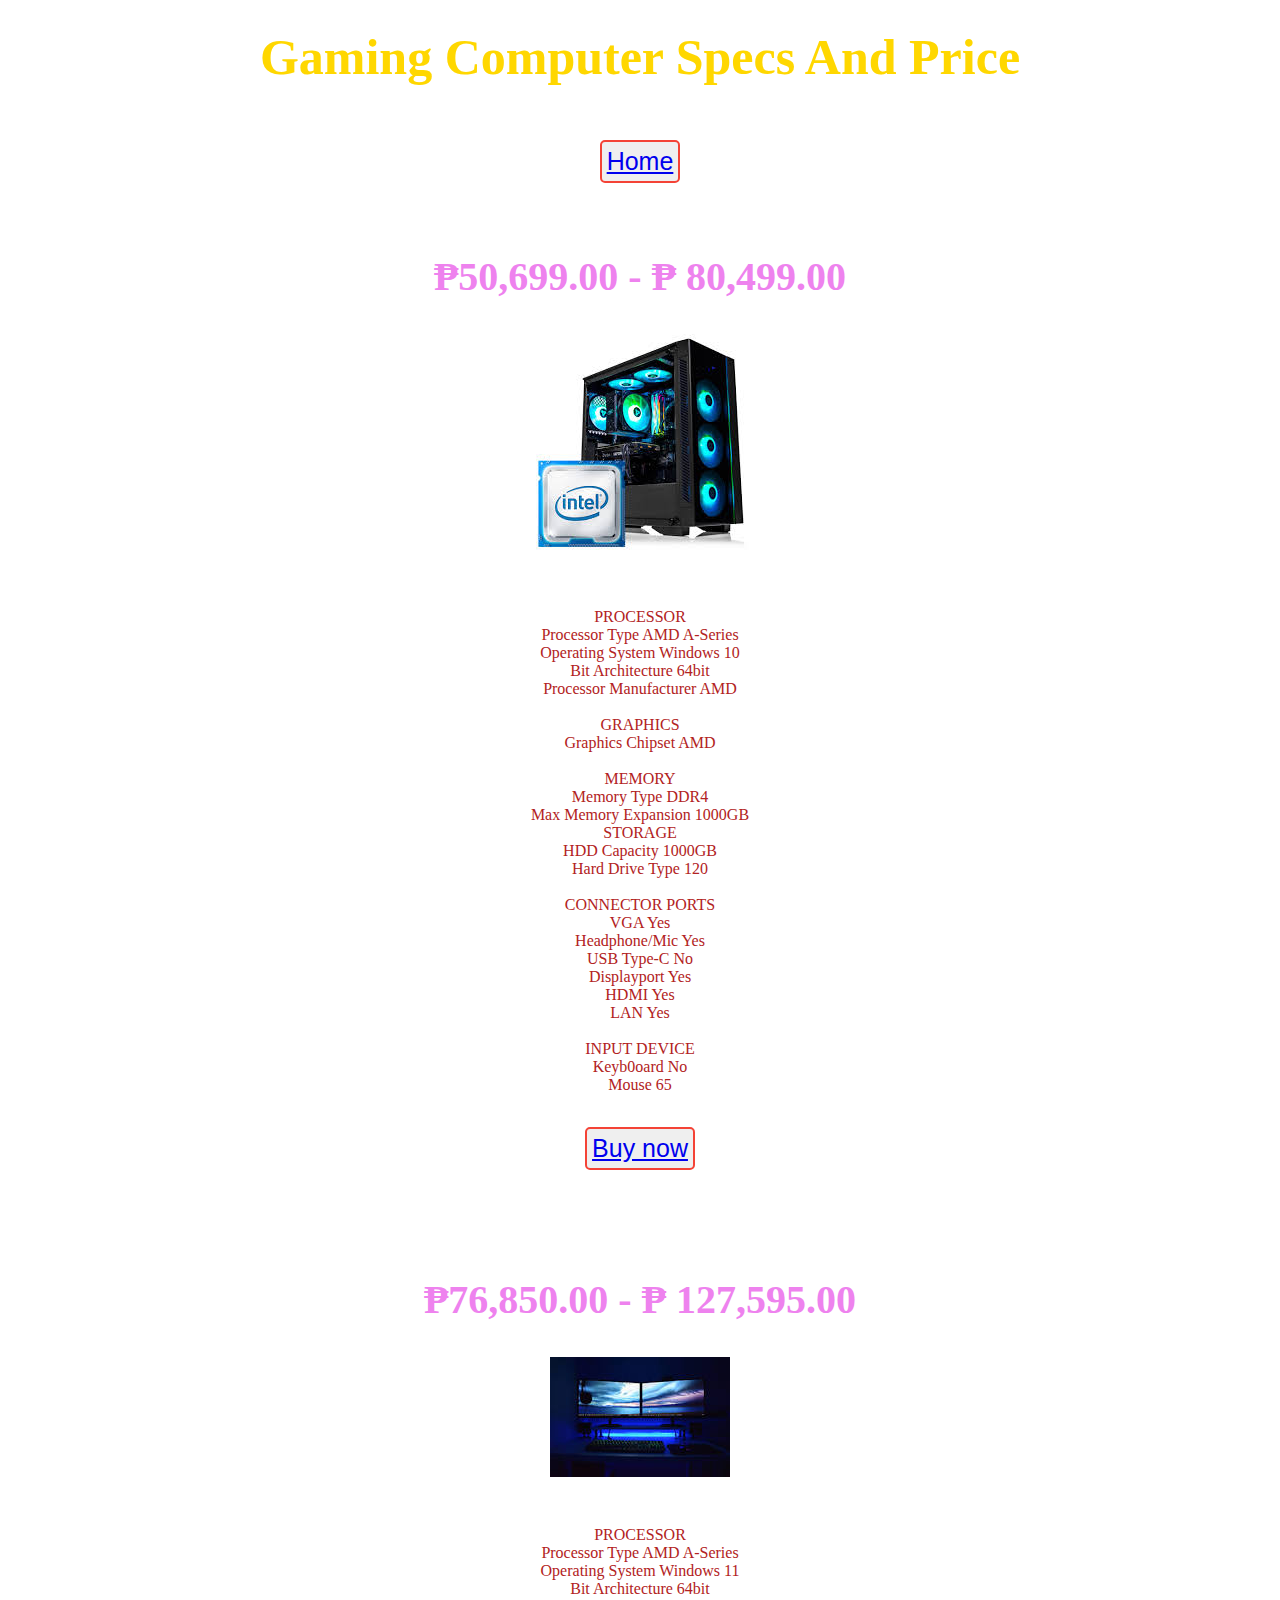
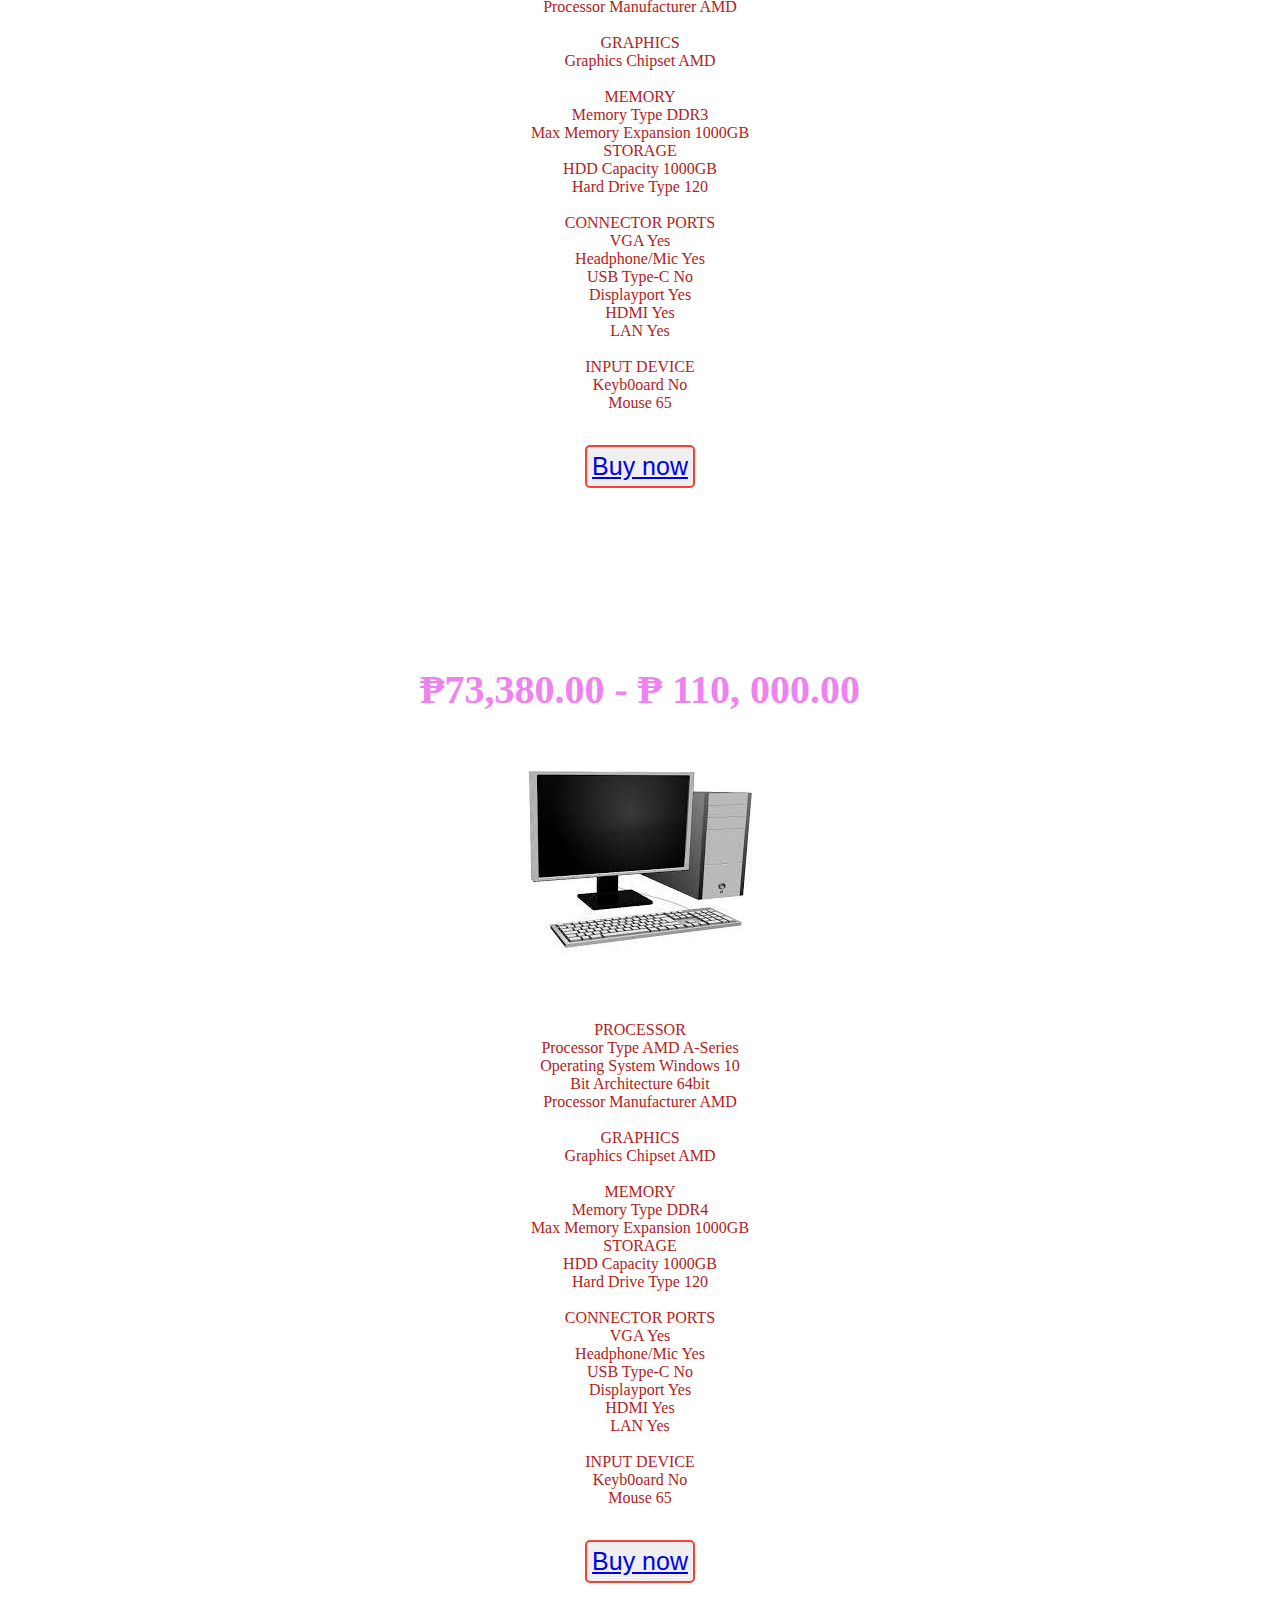
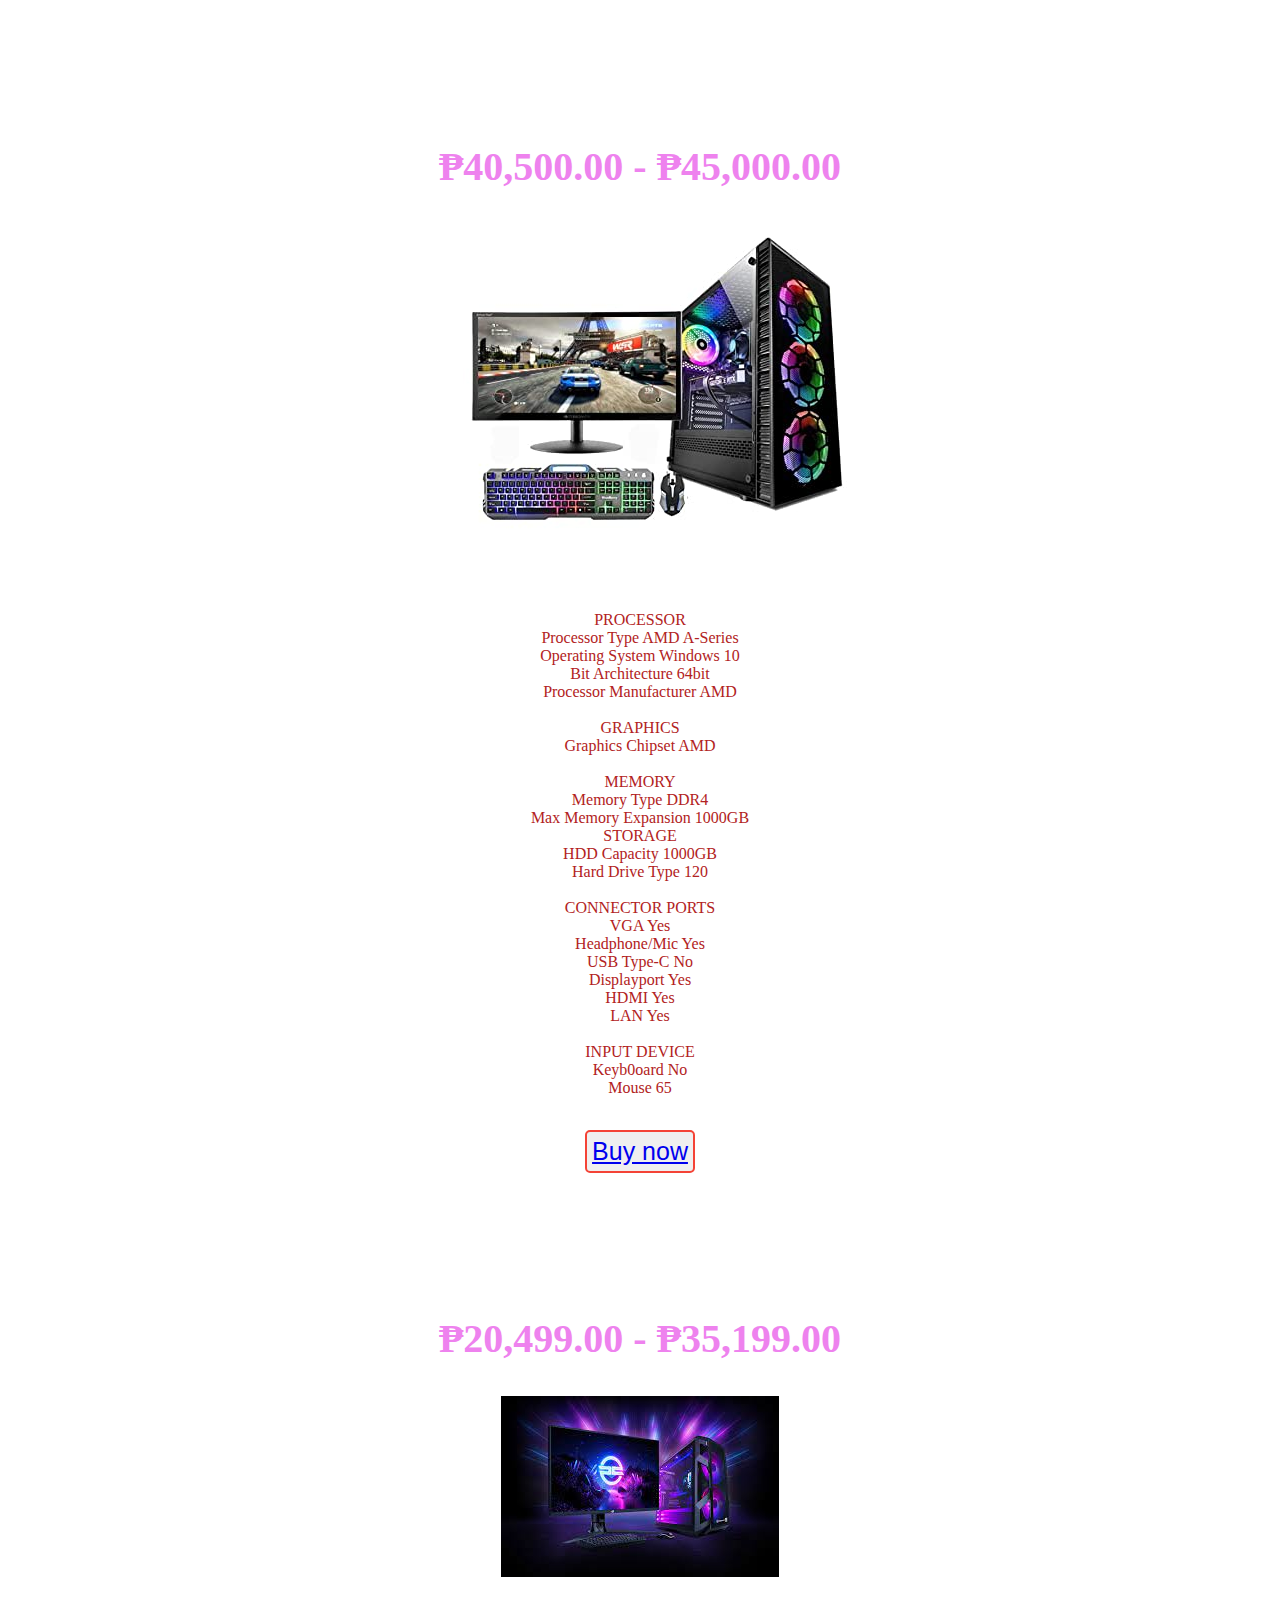
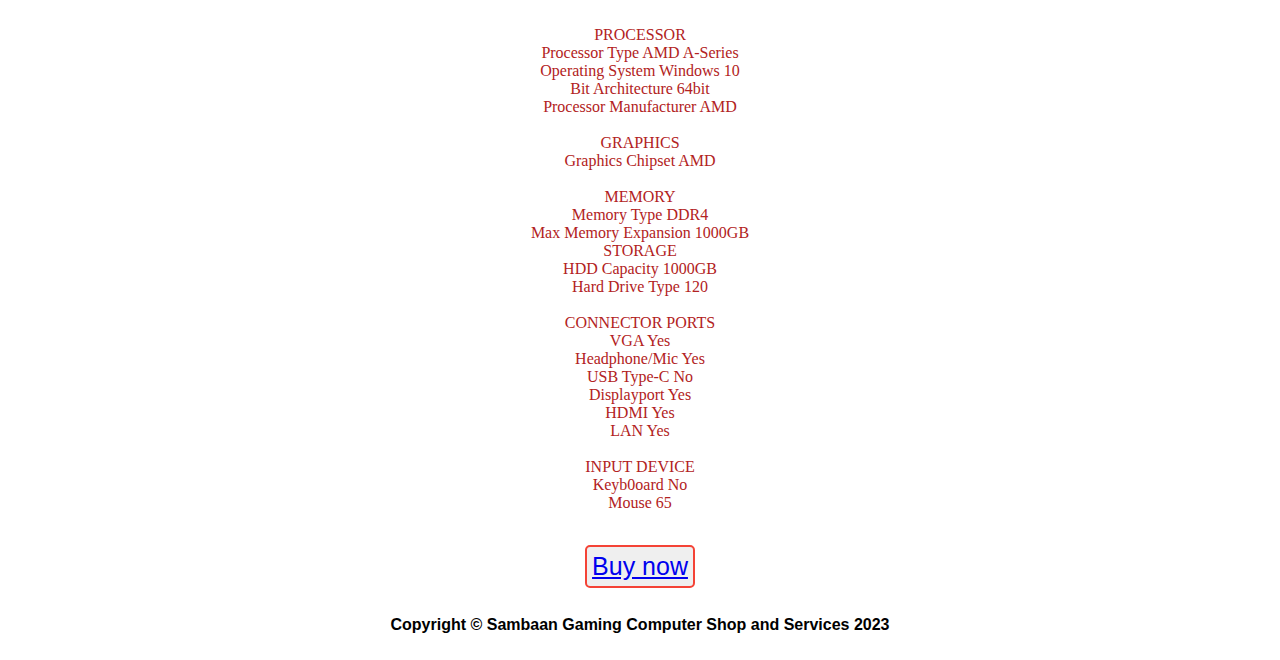
<file: Product.html>
<doctype! html>
	<head>
		<title>Product</title>
			<center>
			<h1>Gaming Computer Specs And Price</h1>
			<link rel="stylesheet" type="text/css" href="Product.css">
	</head>

	<body>
		<center>
		<button><a href="Index.html" target="_blank">Home</a></button><br> <br>
	
		<h2>₱50,699.00 - ₱ 80,499.00</h2> 
		<img src="Product2.jpg" alt="Product" class="center">
		<p>  
PROCESSOR 
<br>
Processor Type	AMD A-Series
<br>
Operating System	Windows 10
<br>
Bit Architecture	64bit
<br>
Processor Manufacturer	AMD
<br> <br>
GRAPHICS
<br>
Graphics Chipset	AMD
<br> <br>
MEMORY
<br>
Memory Type	DDR4
<br>
Max Memory Expansion	1000GB
<br>
STORAGE
<br>
HDD Capacity	1000GB
<br>
Hard Drive Type	120
<br> <br>
CONNECTOR PORTS
<br>
VGA	Yes
<br>
Headphone/Mic	Yes
<br>
USB Type-C	No
<br>
Displayport	Yes
<br>
HDMI	Yes
<br>
LAN	Yes
<br> <br>
INPUT DEVICE
<br>
Keyb0oard	No
<br>
Mouse	65</p>

		<button><a href="BuyMe.html" target="_blank">Buy now</a></button>
		 <br> <br> <br> <br> <h2>₱76,850.00 - ₱ 127,595.00</h2>
		<img src="B.jpg" alt="Computer 2">
			<p>  
PROCESSOR 
<br>
Processor Type	AMD A-Series
<br>
Operating System	Windows 11
<br>
Bit Architecture	64bit
<br>
Processor Manufacturer	AMD
<br> <br>
GRAPHICS
<br>
Graphics Chipset	AMD
<br> <br>
MEMORY
<br>
Memory Type	DDR3
<br>
Max Memory Expansion	1000GB
<br>
STORAGE
<br>
HDD Capacity	1000GB
<br>
Hard Drive Type	120
<br> <br>
CONNECTOR PORTS
<br>
VGA	Yes
<br>
Headphone/Mic	Yes
<br>
USB Type-C	No
<br>
Displayport	Yes
<br>
HDMI	Yes
<br>
LAN	Yes
<br> <br>
INPUT DEVICE
<br>
Keyb0oard	No
<br>
Mouse	65</p>
						<button><a href="BuyMe.html" target="_blank">Buy now</a></button>
		<br><br> <br> <br><br> <br> <br><br><h2>₱73,380.00 - ₱ 110, 000.00</h2>
		<img src="C.jpg" alt="Computer 3">
			<p>  
PROCESSOR 
<br>
Processor Type	AMD A-Series
<br>
Operating System	Windows 10
<br>
Bit Architecture	64bit
<br>
Processor Manufacturer	AMD
<br> <br>
GRAPHICS
<br>
Graphics Chipset	AMD
<br> <br>
MEMORY
<br>
Memory Type	DDR4
<br>
Max Memory Expansion	1000GB
<br>
STORAGE
<br>
HDD Capacity	1000GB
<br>
Hard Drive Type	120
<br> <br>
CONNECTOR PORTS
<br>
VGA	Yes
<br>
Headphone/Mic	Yes
<br>
USB Type-C	No
<br>
Displayport	Yes
<br>
HDMI	Yes
<br>
LAN	Yes
<br> <br>
INPUT DEVICE
<br>
Keyb0oard	No
<br>
Mouse	65</p>
  					<button><a href="BuyMe.html" target="_blank">Buy now</a></button>
		<br> <br> <br><br> <br> <br><br><h2>₱40,500.00 - ₱45,000.00</h2>
		<img src="D.jpg" alt="Computer 4">
			<p>  
PROCESSOR 
<br>
Processor Type	AMD A-Series
<br>
Operating System	Windows 10
<br>
Bit Architecture	64bit
<br>
Processor Manufacturer	AMD
<br> <br>
GRAPHICS
<br>
Graphics Chipset	AMD
<br> <br>
MEMORY
<br>
Memory Type	DDR4
<br>
Max Memory Expansion	1000GB
<br>
STORAGE
<br>
HDD Capacity	1000GB
<br>
Hard Drive Type	120
<br> <br>
CONNECTOR PORTS
<br>
VGA	Yes
<br>
Headphone/Mic	Yes
<br>
USB Type-C	No
<br>
Displayport	Yes
<br>
HDMI	Yes
<br>
LAN	Yes
<br> <br>
INPUT DEVICE
<br>
Keyb0oard	No
<br>
Mouse	65</p>
						<button><a href="BuyMe.html" target="_blank">Buy now</a></button>
		<br> <br> <br><br> <br> <br><h2>₱20,499.00 - ₱35,199.00</h2>
		<img src="E.jpg" alt="Computer 5">
			<p>  
PROCESSOR 
<br>
Processor Type	AMD A-Series
<br>
Operating System	Windows 10
<br>
Bit Architecture	64bit
<br>
Processor Manufacturer	AMD
<br> <br>
GRAPHICS
<br>
Graphics Chipset	AMD
<br> <br>
MEMORY
<br>
Memory Type	DDR4
<br>
Max Memory Expansion	1000GB
<br>
STORAGE
<br>
HDD Capacity	1000GB
<br>
Hard Drive Type	120
<br> <br>
CONNECTOR PORTS
<br>
VGA	Yes
<br>
Headphone/Mic	Yes
<br>
USB Type-C	No
<br>
Displayport	Yes
<br>
HDMI	Yes
<br>
LAN	Yes
<br> <br>
INPUT DEVICE
<br>
Keyb0oard	No
<br>
Mouse	65</p>
 
	</body>
	<button><a href="BuyMe.html" target="_blank">Buy now</a></button>

	<footer>
		<h5>Copyright © Sambaan Gaming Computer Shop and Services 2023</h5>
	</footer>
</file>
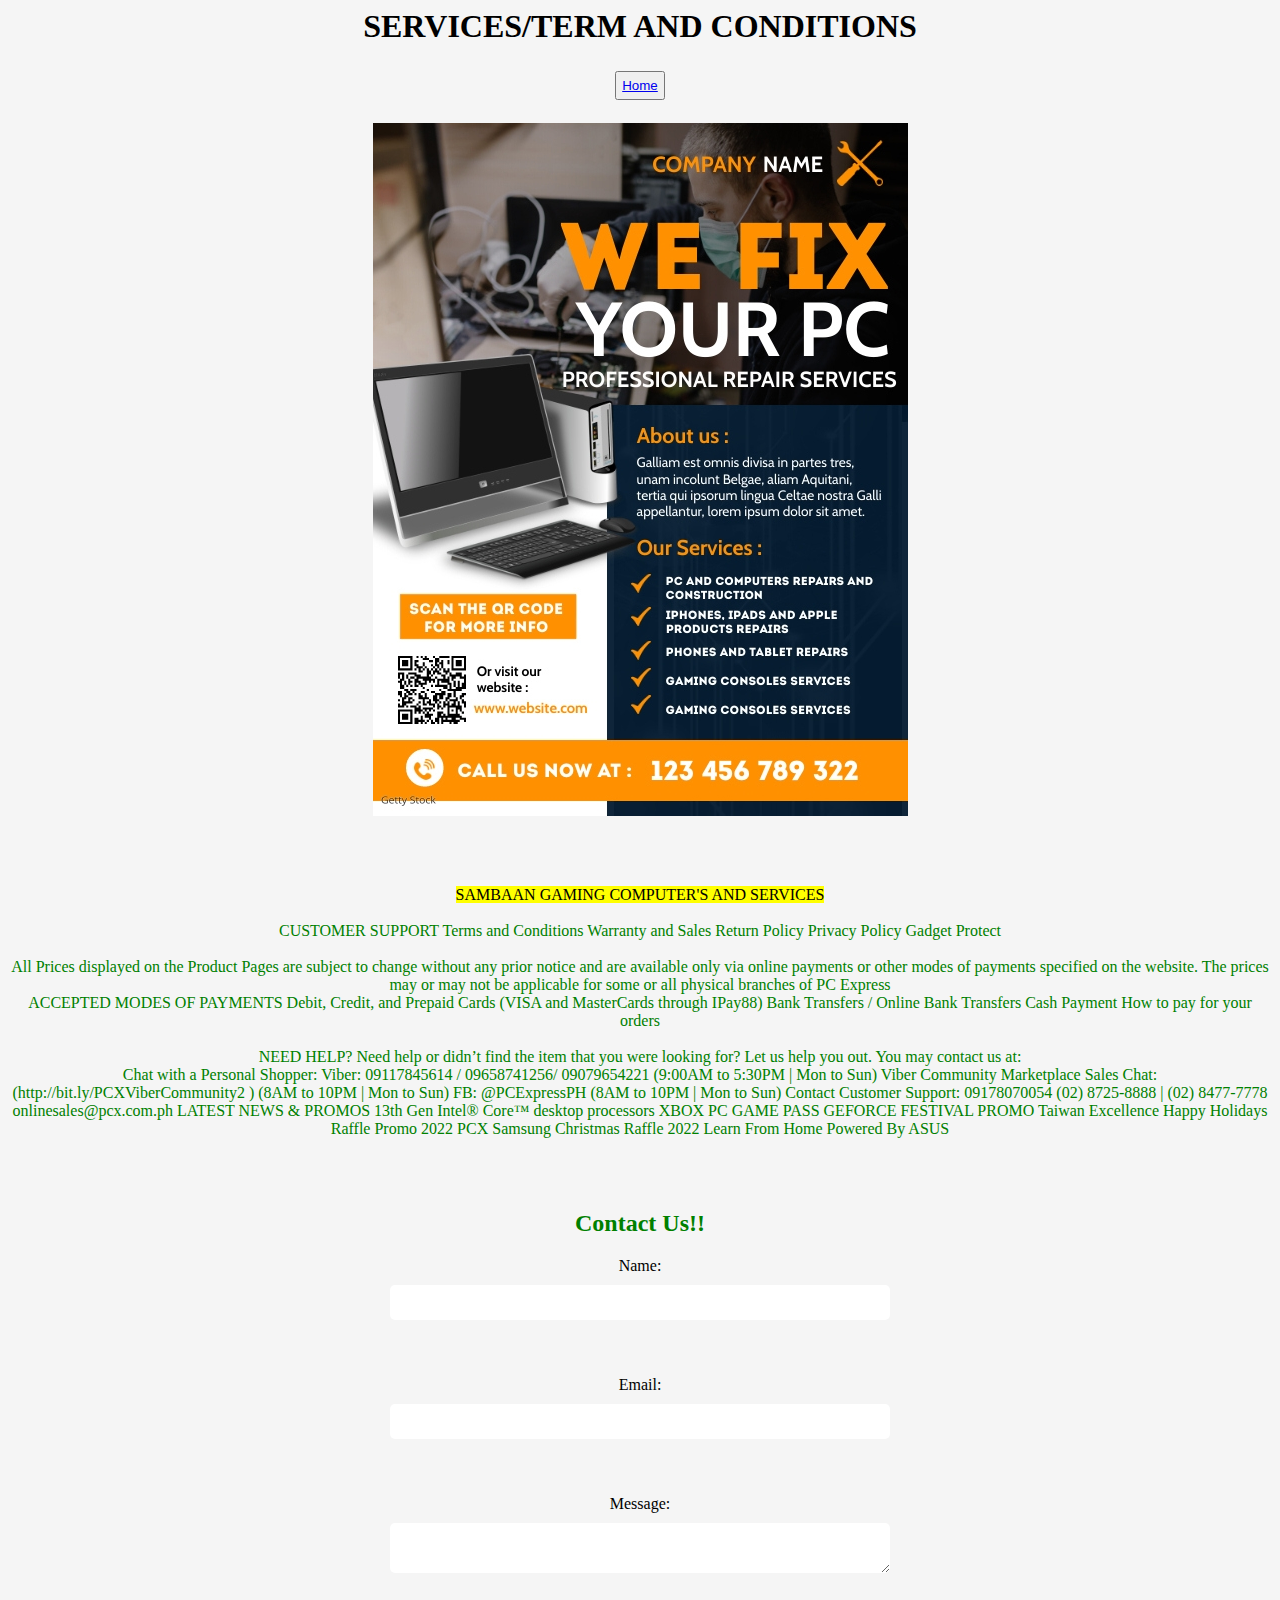
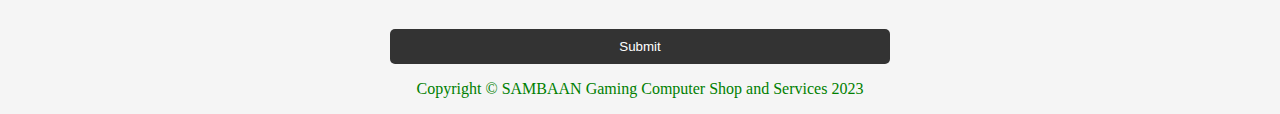
<file: Services.html>
<doctype! html>
	<head>
		<title>Services</title>
			<h1 align="center">SERVICES/TERM AND CONDITIONS</h1>
			<link rel="stylesheet" type="text/css" href="Services.css">
	</head>

	<body>
		<center>
		<button><a href="Index.html" target="_blank">Home</a></button> <br> <br>
		<img src="Services.jpg">
		<p> <br> <br> <br>
			<mark>SAMBAAN GAMING COMPUTER'S AND SERVICES</mark>
<br> <br> 
CUSTOMER SUPPORT
Terms and Conditions
Warranty and Sales Return Policy
Privacy Policy
Gadget Protect
<br><br>
All Prices displayed on the Product Pages are subject to change without any prior notice and are available only via online payments or other modes of payments specified on the website. The prices may or may not be applicable for some or all physical branches of PC Express
<br>
ACCEPTED MODES OF PAYMENTS
Debit, Credit, and Prepaid Cards (VISA and MasterCards through IPay88)
Bank Transfers / Online Bank Transfers
Cash Payment
How to pay for your orders

<br>	<br>
NEED HELP?
Need help or didn’t find the item that you were looking for? Let us help you out. You may contact us at:
<br>
Chat with a Personal Shopper:
Viber: 09117845614 / 09658741256/ 09079654221 (9:00AM to 5:30PM | Mon to Sun)

Viber Community Marketplace Sales Chat:
(http://bit.ly/PCXViberCommunity2 )
(8AM to 10PM | Mon to Sun)

FB: @PCExpressPH (8AM to 10PM | Mon to Sun)
Contact Customer Support: 09178070054
(02) 8725-8888 | (02) 8477-7778
onlinesales@pcx.com.ph
LATEST NEWS & PROMOS
13th Gen Intel® Core™ desktop processors
XBOX PC GAME PASS GEFORCE FESTIVAL PROMO
Taiwan Excellence Happy Holidays Raffle Promo 2022
PCX Samsung Christmas Raffle 2022
Learn From Home Powered By ASUS</p>
<br> <br>
<section>
			<h2>Contact Us!!</h2>
			<form>
				<label for="name">Name:</label>
				<input type="text" id="name" name="name">
				<br> <br>

				<label for="email">Email:</label>
				<input type="email" id="email" name="email">
				<br> <br>
				

				<label for="message">Message:</label>
				<textarea id="message" name="message"></textarea>
				<br> <br>
			
				<input type="submit" value="Submit">
			</form>
		</section>
	</main>
	<footer>
		<p>Copyright © SAMBAAN Gaming Computer Shop and Services 2023</p>
	</footer>
	</body>
</file>
<file: Product.css>
h1 {
	font-size: 50;
	padding: 20;
	color: gold;
}
body {
	background-repeat: space;
	background-position: center;
	background-blend-mode: overlay;


}

button {
	color: pink;
	display: flex;
	justify-content: center;
	font-size: 25px;
	margin: 28;
	padding: 5px;
	border-radius: 5px;
	border: 2px solid #f44336;

}
p {
	font: sans-serif;
	padding: 5px;
	margin: 5px
	font-size: 25px;
	color: firebrick;
	text-shadow: blue;
}

img {
	justify-content: center;
	padding: 28px;

}

h2 {
	font-size: 40px;
	color: violet;
	padding:3px;
	margin:3px;
}
h5 {
	font-size: medium;
	font-family: sans-serif, cursive;
}
</file>
<file: Services.css>
body {
	background-color: whitesmoke;
}

button {
	padding: 5px;
	margin: 5px;
}

p {
	color: green;
}
h2 {
	color: green;
}
form {
	display: flex;
	flex-direction: column;
	max-width: 500px;
	margin: 0 auto;
}

label {
	margin-bottom: 10px;
}

input[type="text"], input[type="email"], textarea {
	padding: 10px;
	margin-bottom: 20px;
	border-radius: 5px;
	border: none;
}

input[type="submit"] {
	background-color: #333;
	color: #fff;
	padding: 10px 20px;
	border: none;
	border-radius: 5px;
	cursor: pointer;
}
</file>
